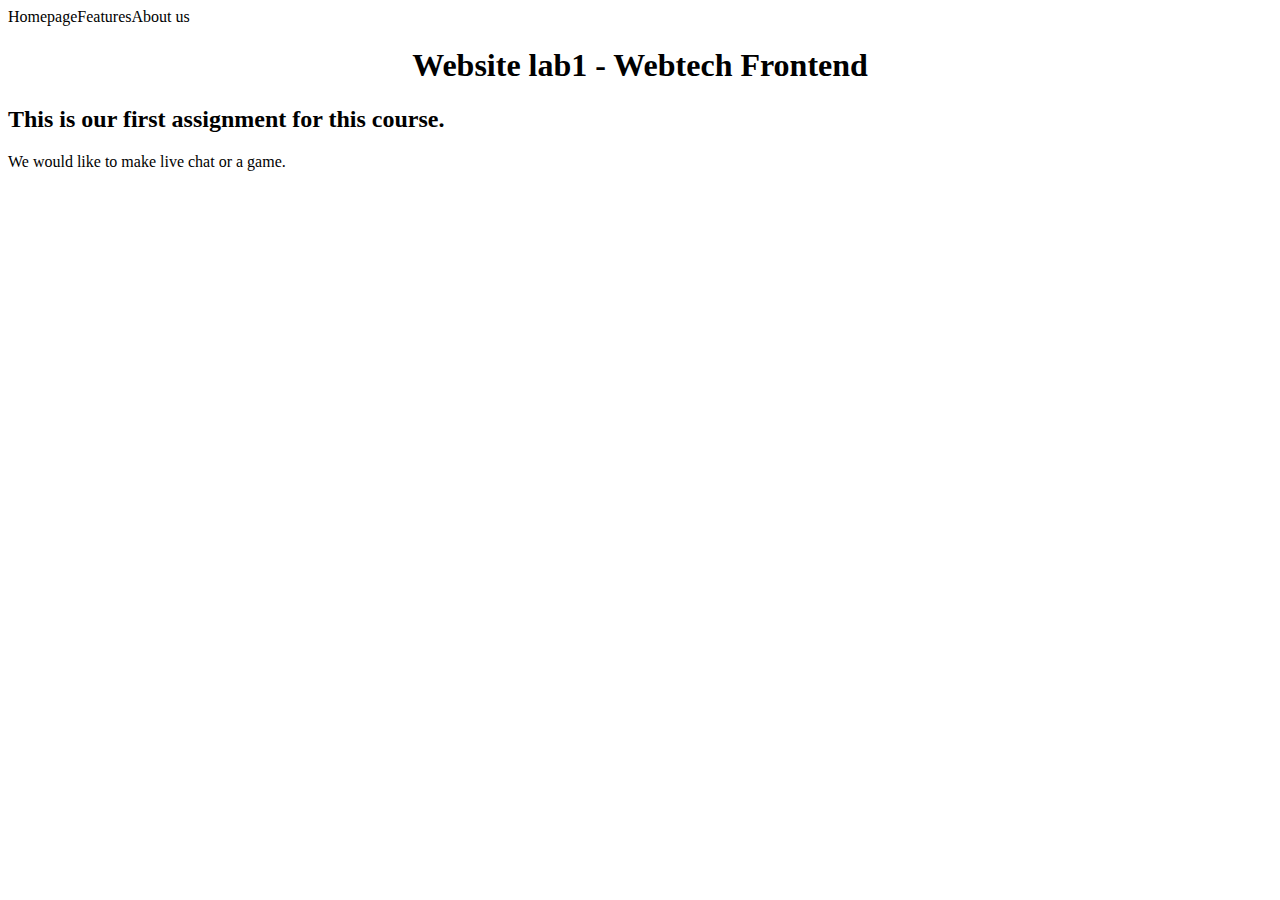
<file: index.html>
<!DOCTYPE html>
<html lang="en">

<head>
    <meta charset="UTF-8">
    <meta http-equiv="X-UA-Compatible" content="IE=edge">
    <meta name="viewport" content="width=device-width, initial-scale=1.0">
    <link rel="stylesheet" href="app.css">
    <title>site_lab_1</title>
</head>

<body>
    <nav>
        <a href="index.html">Homepage</a>
        <a href="features.html">Features</a>
        <a href="about.html">About us</a>
    </nav>

    <h1 class="Title">Website lab1 - Webtech Frontend</h1>
    <h2 class="Subtitle">This is our first assignment for this course. </h2>
    <p>We would like to make live chat or a game.</p>
</body>

</html>
</file>
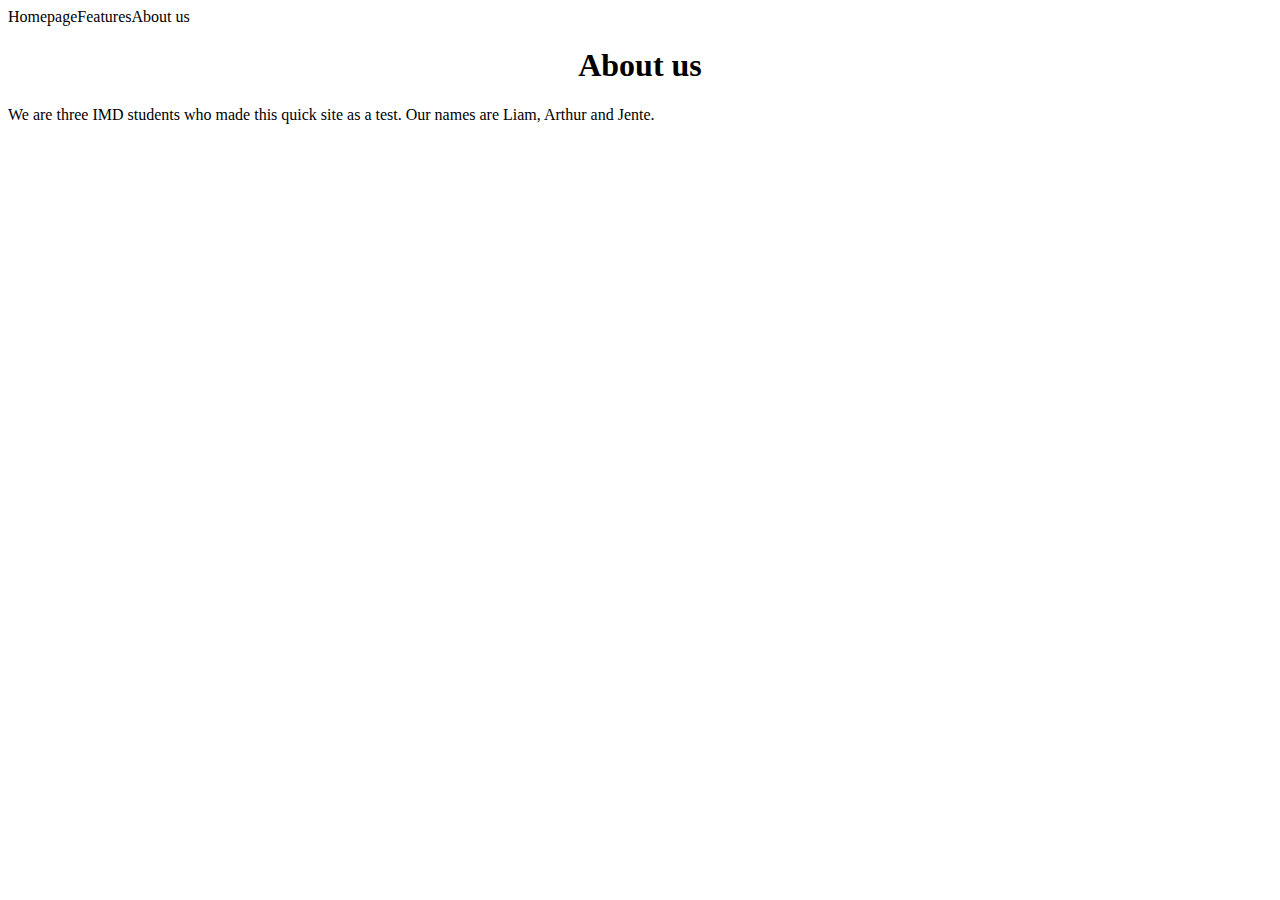
<file: about.html>
<!DOCTYPE html>
<html lang="en">

<head>
    <meta charset="UTF-8">
    <meta http-equiv="X-UA-Compatible" content="IE=edge">
    <meta name="viewport" content="width=device-width, initial-scale=1.0">
    <link rel="stylesheet" href="app.css">

    <title>About us</title>
</head>

<body>
    <nav>
        <a href="index.html">Homepage</a>
        <a href="features.html">Features</a>
        <a href="about.html">About us</a>
    </nav>

    <h1>About us</h1>
    <P>We are three IMD students who made this quick site as a test. Our names are Liam, Arthur and Jente. </P>
</body>

</html>
</file>
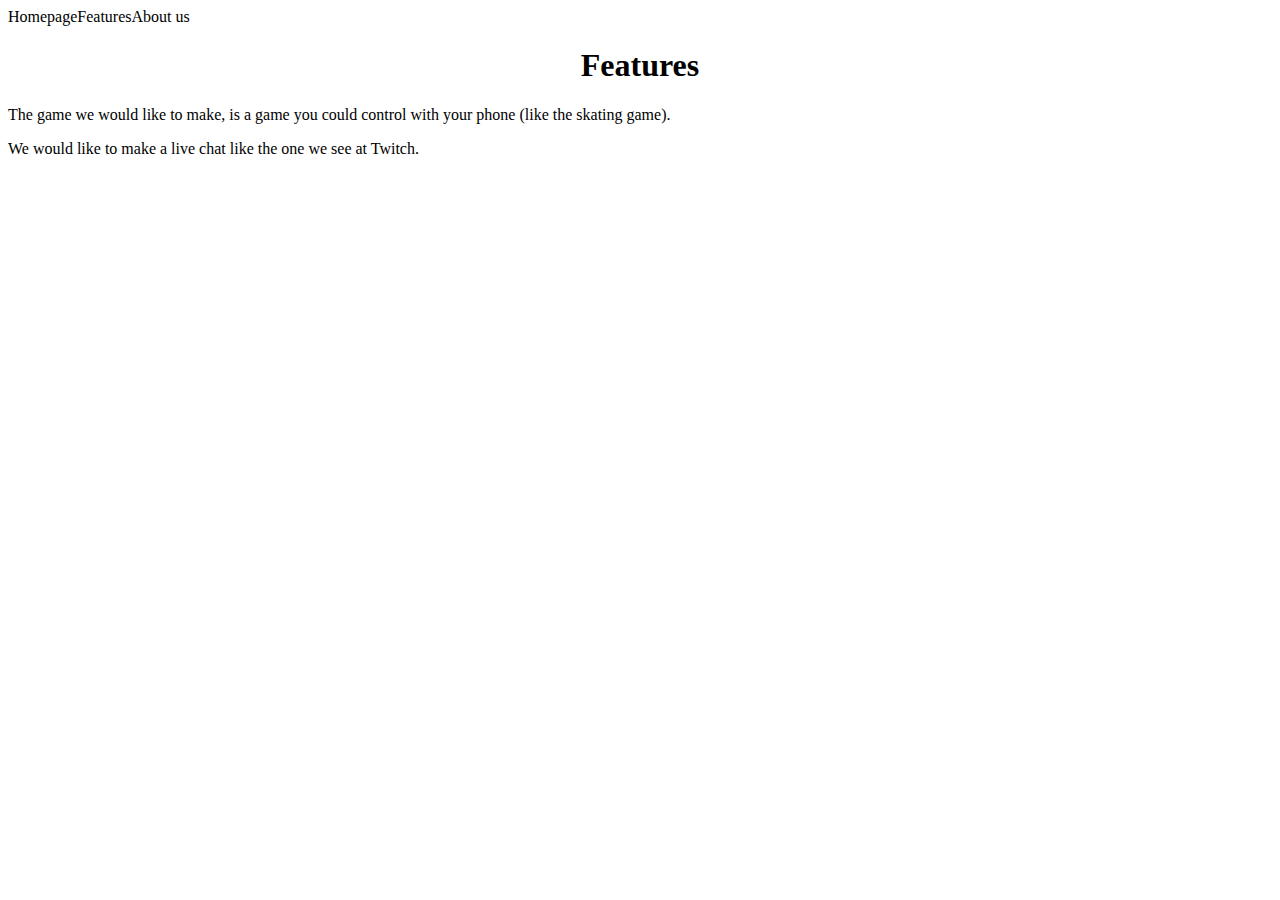
<file: features.html>
<!DOCTYPE html>
<html lang="en">

<head>
    <meta charset="UTF-8">
    <meta http-equiv="X-UA-Compatible" content="IE=edge">
    <meta name="viewport" content="width=device-width, initial-scale=1.0">
    <link rel="stylesheet" href="app.css">
    <title>Features</title>
</head>

<body>
    <nav>
        <a href="index.html">Homepage</a>
        <a href="features.html">Features</a>
        <a href="about.html">About us</a>
    </nav>
    <h1>Features</h1>
    <p>The game we would like to make, is a game you could control with your phone (like the skating game). </p>
    <p>We would like to make a live chat like the one we see at Twitch. </p>



</body>

</html>
</file>
<file: app.css>
h1{
    font-size: 2em;
    font-weight: bold;
    text-align: center;
}

nav{
    display: flex;
    flex-direction: row;
}

a{
    color: black;
    text-decoration: none;
}
</file>
